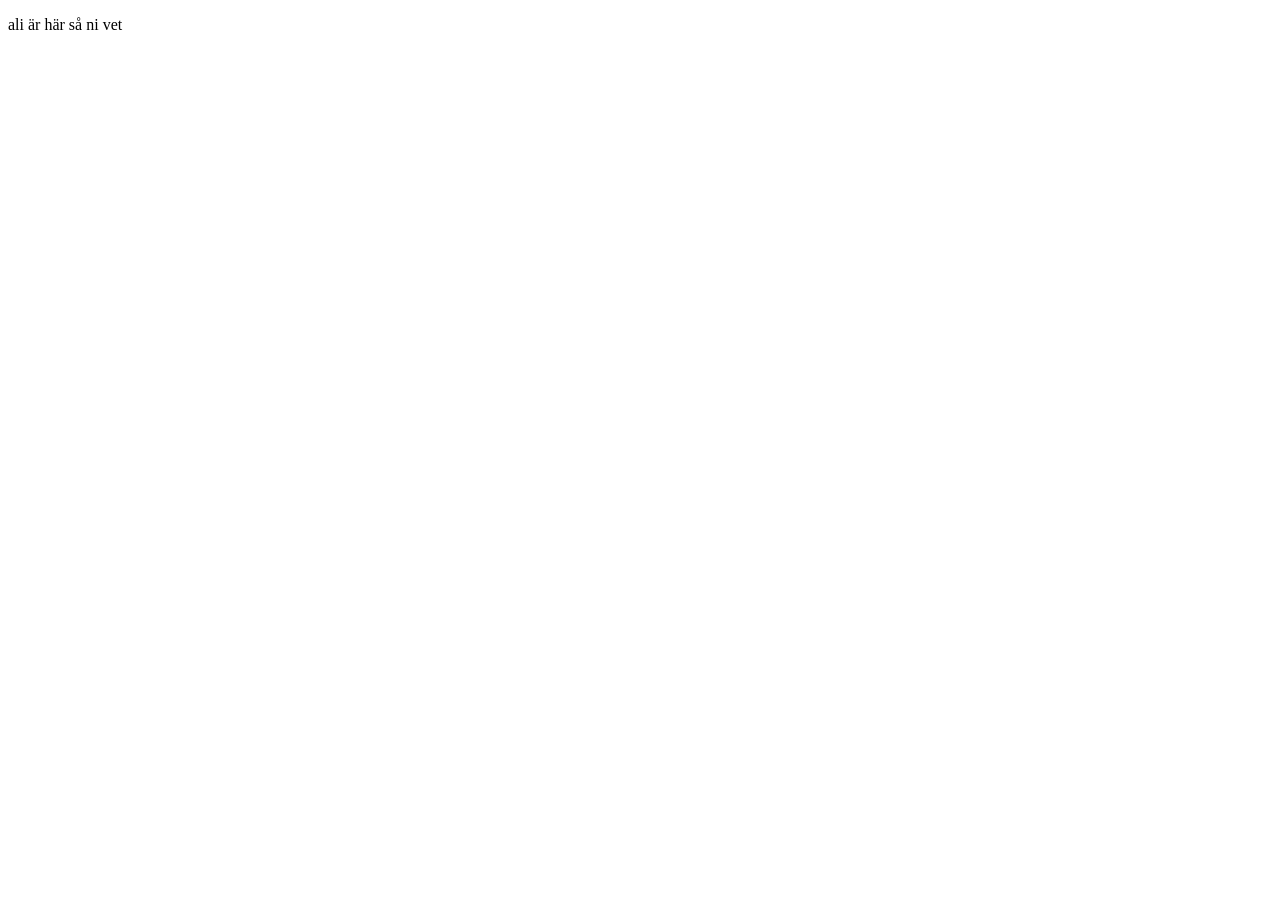
<file: elias.html>
<!DOCTYPE html>
<html lang="en">
<head>
    <meta charset="UTF-8">
    <meta name="viewport" content="width=device-width, initial-scale=1.0">
    <title>Document</title>
</head>
<body>
    <p>ali är här så ni vet</p>
</body>
</html>
</file>
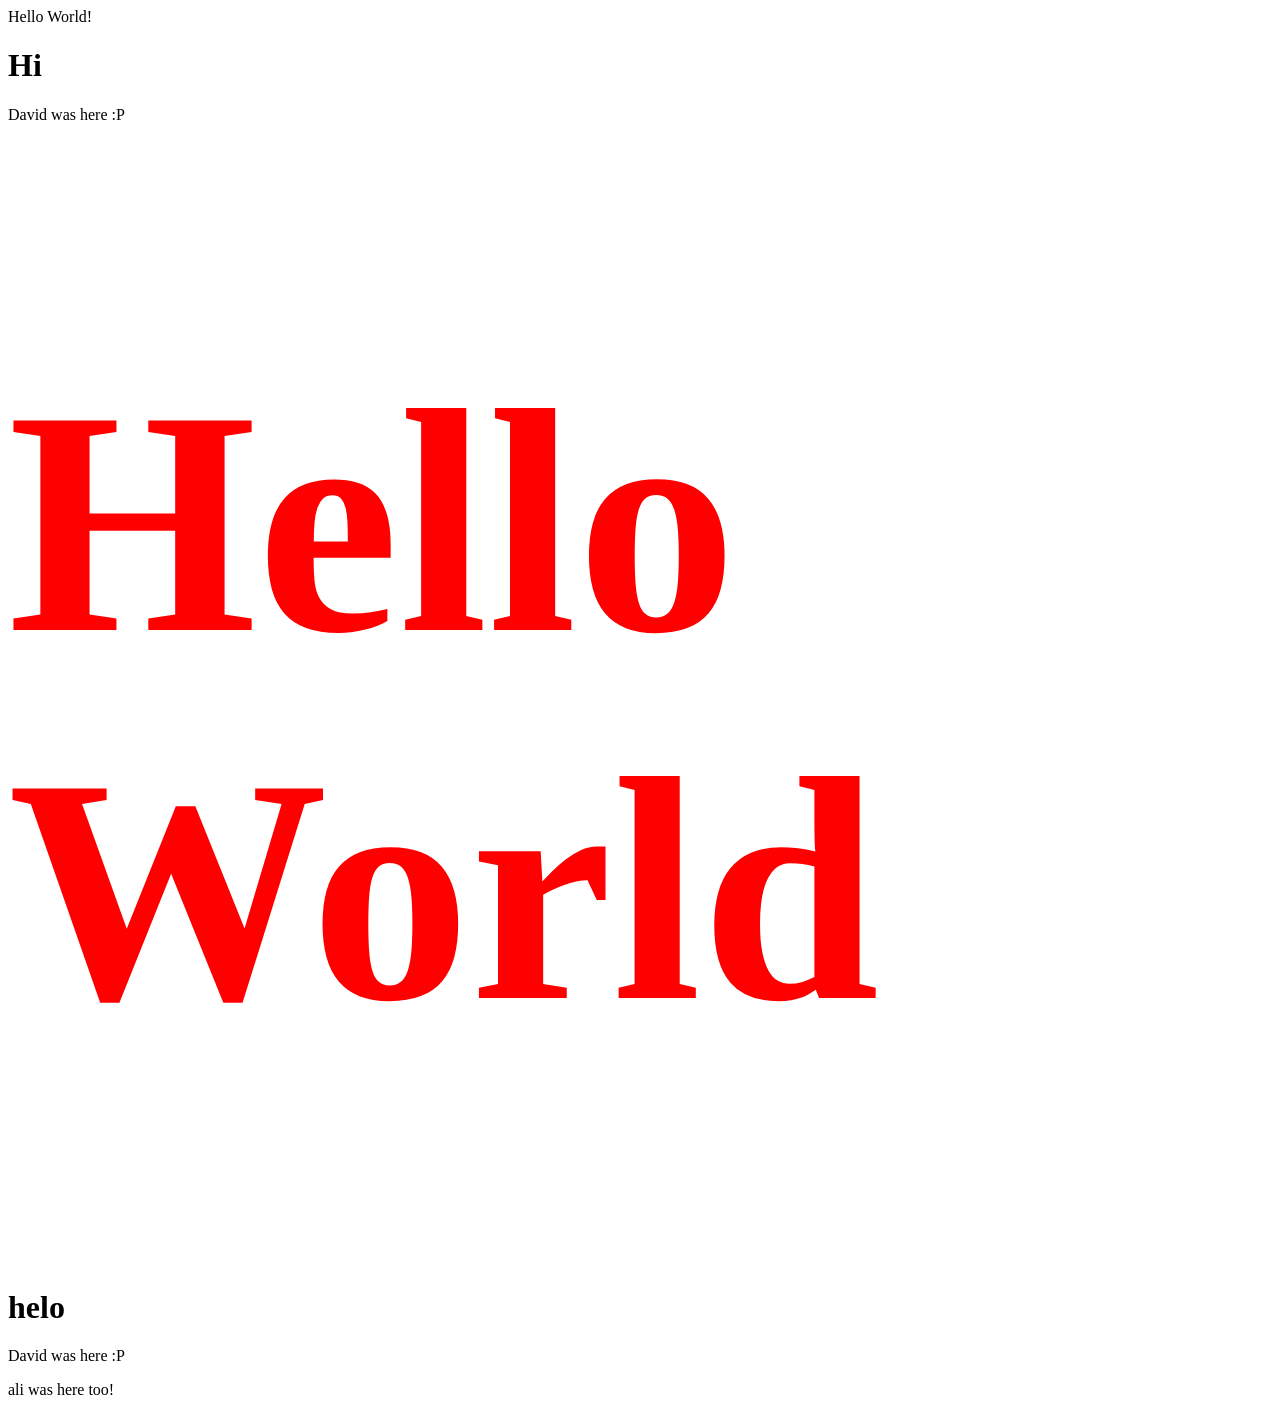
<file: hello.html>
<!doctype html>
<html lang="en">
  <head>
    <meta charset="UTF-8" />
    <meta name="viewport" content="width=device-width, initial-scale=1.0" />
    <title>Document</title>
  </head>
  <body>
    Hello World!

    <h1> Hi</h1>


<p>David was here :P</p>
<h1 style="color: red; font-size: 20rem">Hello World</h1>
<h1>helo</h1>

<script src="andreas.js"></script>

    <p>David was here :P</p>
    <p>ali was here too!</p>
  </body>
</html>
</file>
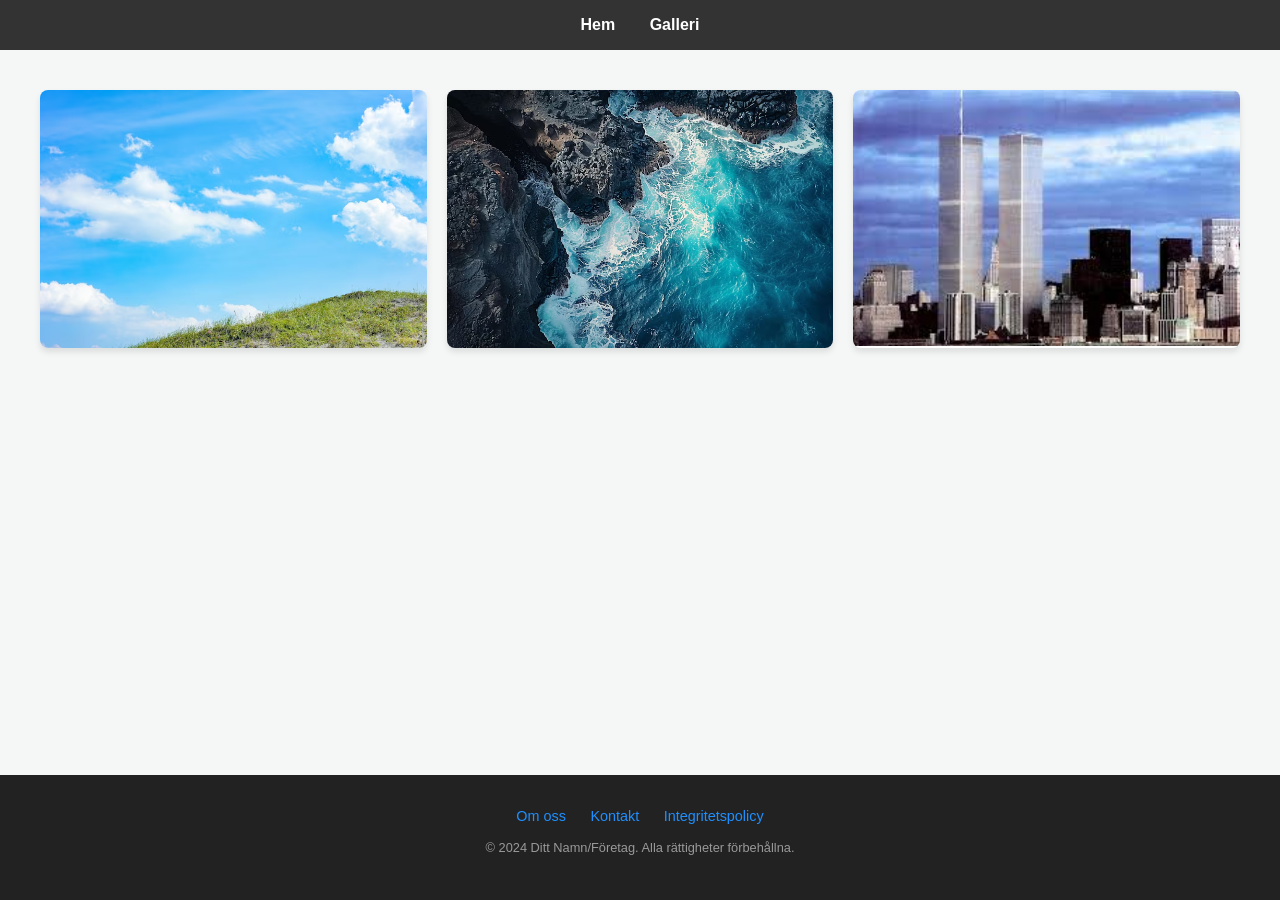
<file: home.html>
<!DOCTYPE html>
<html lang="sv">
<head>
    <meta charset="UTF-8">
    <meta name="viewport" content="width=device-width, initial-scale=1.0">
    <title>Min Snygga Webbplats</title>
    <style>
        /* Grundinställningar för att hålla footern i botten */
        html, body {
            height: 100%;
            margin: 0;
        }

        body {
            font-family: 'Segoe UI', sans-serif;
            display: flex;
            flex-direction: column; /* Staplar innehållet vertikalt */
            background-color: #f4f7f6;
        }

        /* Navigering */
        nav {
            background-color: #333;
            padding: 1rem;
            text-align: center;
        }

        nav a {
            color: white;
            text-decoration: none;
            margin: 0 15px;
            font-weight: bold;
        }

        /* Huvudinnehåll - växer för att fylla utrymmet */
        main {
            flex: 1; 
            padding: 40px;
        }

        .container {
            display: grid;
            grid-template-columns: repeat(auto-fit, minmax(250px, 1fr));
            gap: 20px;
            max-width: 1200px;
            margin: 0 auto;
        }

        .container div {
            background-color: white;
            border-radius: 8px;
            overflow: hidden;
            box-shadow: 0 4px 6px rgba(0,0,0,0.1);
        }

        .container img {
            width: 100%;
            height: auto;
            display: block;
        }

        /* --- FOOTER STYLING --- */
        footer {
            background-color: #222;
            color: #ccc;
            padding: 2rem 1rem;
            text-align: center;
            margin-top: 40px;
        }

        .footer-content {
            max-width: 1200px;
            margin: 0 auto;
        }

        .footer-links {
            margin-bottom: 15px;
        }

        .footer-links a {
            color: dodgerblue;
            text-decoration: none;
            margin: 0 10px;
            font-size: 0.9rem;
        }

        .footer-links a:hover {
            text-decoration: underline;
        }

        .copyright {
            font-size: 0.8rem;
            opacity: 0.7;
        }
    </style>
</head>
<body>

    <nav>
        <a href="home.html">Hem</a>
        <a href="index.html">Galleri</a>
    </nav>

    <main>
        <div class="container">
            <div><img src="img/pic1.png" alt="Bild 1"></div>
            <div><img src="img/pic2.png" alt="Bild 2"></div>
            <div><img src="img/pic3.png" alt="Bild 3"></div>
        </div>
    </main>

    <footer>
        <div class="footer-content">
            <div class="footer-links">
                <a href="#">Om oss</a>
                <a href="#">Kontakt</a>
                <a href="#">Integritetspolicy</a>
            </div>
            <p class="copyright">© 2024 Ditt Namn/Företag. Alla rättigheter förbehållna.</p>
        </div>
    </footer>

</body>
</html>
</file>
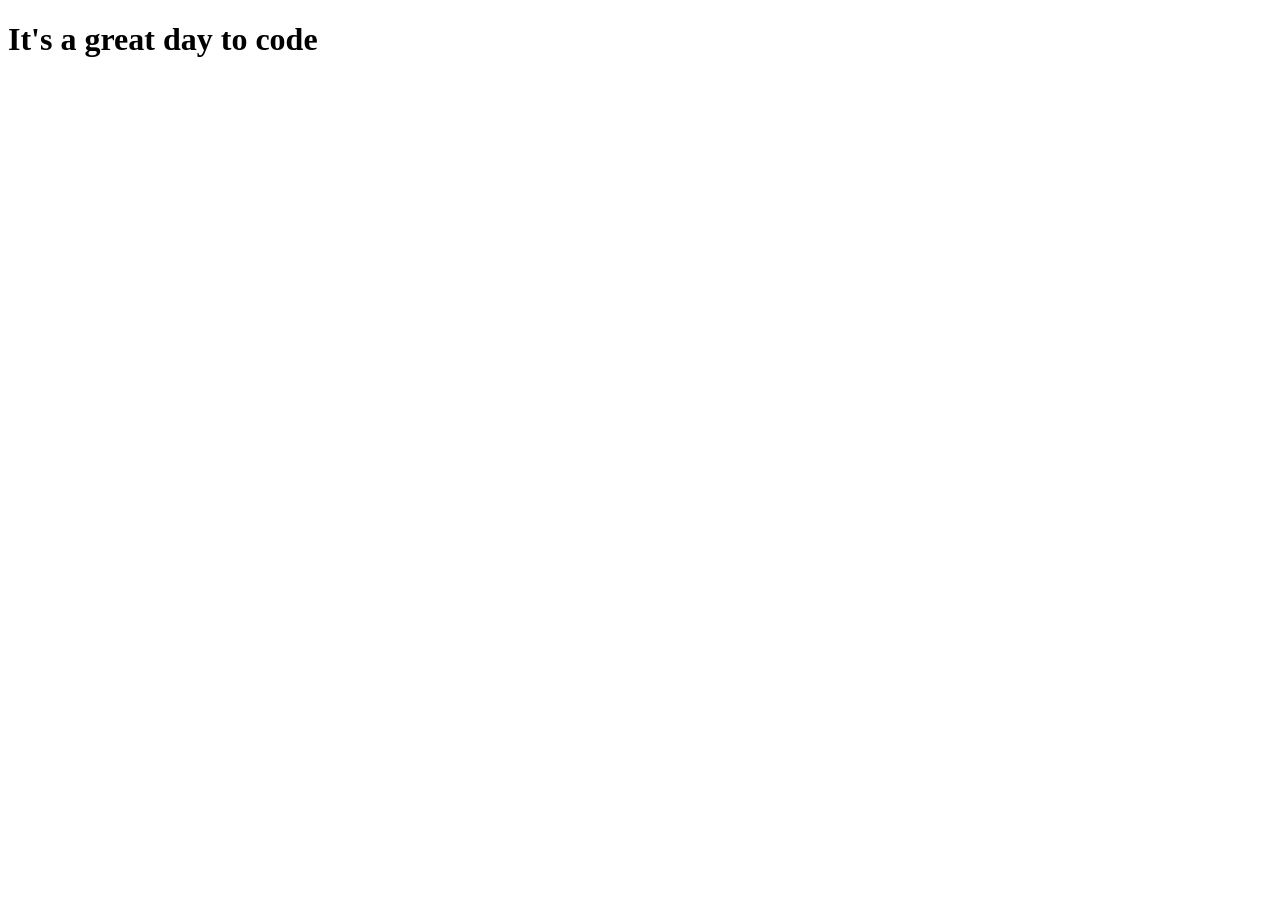
<file: jennyhangso.html>
<!DOCTYPE html>
<html lang="en">
<head>
    <meta charset="UTF-8">
    <meta name="viewport" content="width=device-width, initial-scale=1.0">
    <title>Document</title>
</head>
<body>
    <h1>It's a great day to code</h1>
</body>
</html>
</file>
